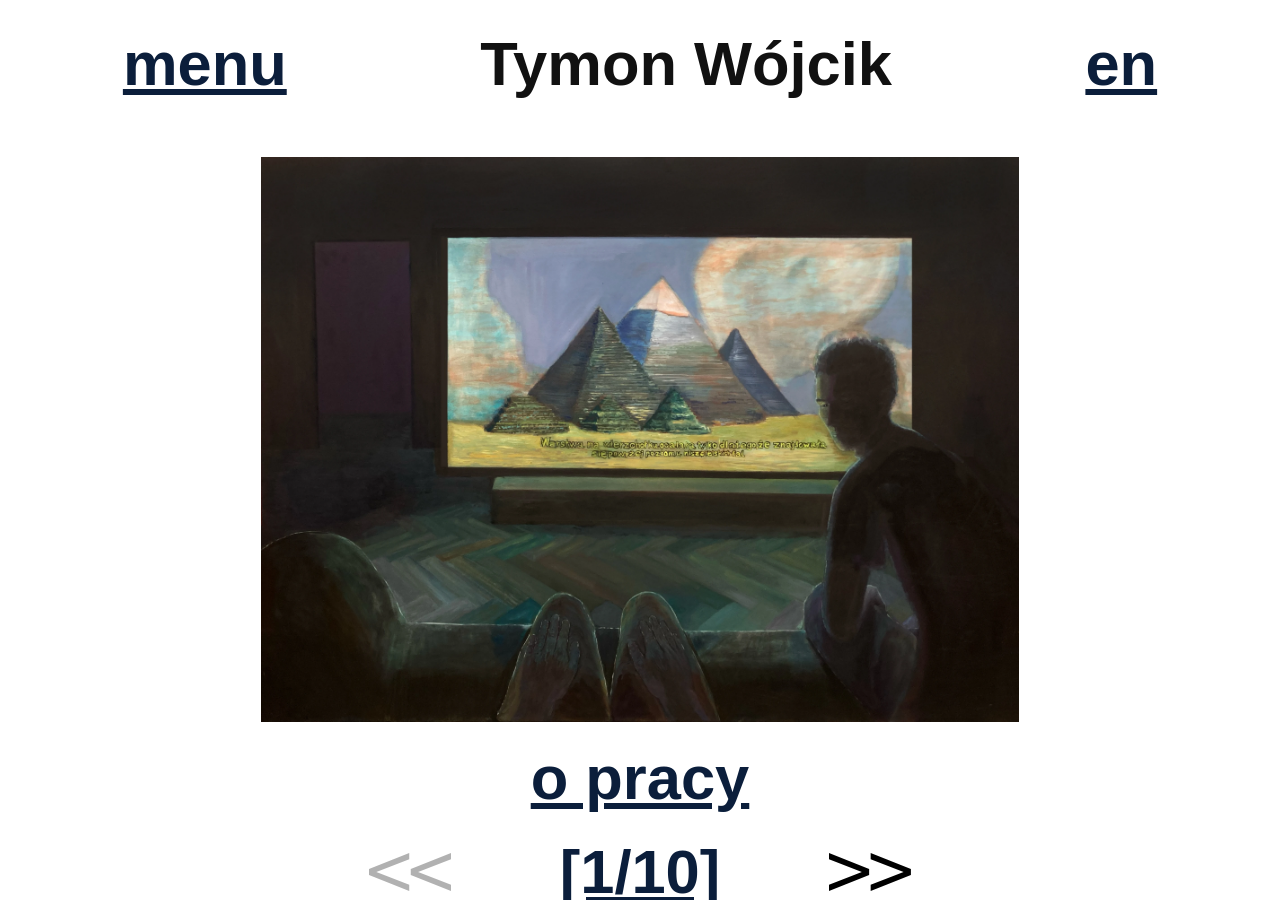
<file: index.html>
<!DOCTYPE html>
<html lang="pl">
<head>
  <meta charset="UTF-8">
  <meta name="viewport" content="width=device-width, initial-scale=1, viewport-fit=cover">
  <title>Tymon Wójcik — Portfolio</title>
  <link rel="stylesheet" href="style.css">
</head>
<body>
  <div class="stage">
    <!-- Ekran A: Galeria -->
    <div id="gallery-screen" class="screen active">
      <header class="header">
        <button id="header-menu" class="font-bold" aria-label="menu">menu</button>
        <span class="brand font-bold">Tymon Wójcik</span>
        <button id="header-lang" class="font-bold" aria-label="zmień język">en</button>
      </header>

      <div class="gallery-content">
        <div class="artwork-container">
          <img id="artwork-img" class="artwork-image" alt="Praca malarska">
        </div>

        <div class="about-link-container">
          <button id="about-link" class="about-link">o pracy</button>
        </div>

        <nav class="navigator" aria-label="Nawigacja po pracach">
          <button id="prev-btn" class="nav-btn" aria-label="poprzedni slajd">
            <img src="img/heading/pl/nawigator.svg" alt="">
          </button>
          <span id="counter" class="counter" aria-live="polite">[1/2]</span>
          <button id="next-btn" class="nav-btn next" aria-label="następny slajd">
            <img src="img/heading/pl/nawigator.svg" alt="">
          </button>
        </nav>
      </div>
    </div>

    <!-- Ekran B: O pracy -->
    <div id="about-screen" class="screen about-screen">
      <div class="about-top-bar">
        <button id="about-back-btn" class="back-arrow" aria-label="wstecz">
          <img src="img/heading/pl/strzalka.svg" alt="wstecz">
        </button>
      </div>

      <div id="about-title-block" class="about-title-block"></div>
      <div id="about-technique" class="about-technique"></div>
      <div id="about-description" class="about-description"></div>

      <div class="about-footer">
        <span id="about-dim"></span>
        <span id="about-year"></span>
      </div>
    </div>

    <!-- Ekran C: Menu -->
    <div id="menu-screen" class="screen menu-screen">
      <div class="menu-top-bar">
        <button id="menu-back-btn" class="back-arrow" aria-label="wstecz">
          <img src="img/heading/pl/strzalka.svg" alt="wstecz">
        </button>
      </div>
      <div class="menu-links-container">
        <button id="menu-inne-prace" class="menu-item-btn" aria-label="Inne prace">
          <img id="menu-img-inne-prace" data-svg="inne-prace.svg" data-alt-pl="Inne prace" data-alt-en="Inne prace" src="img/heading/pl/inne-prace.svg" alt="Inne prace">
        </button>
        <button id="menu-o-mnie" class="menu-item-btn" aria-label="O mnie / bio">
          <img id="menu-img-o-mnie-bio" data-svg="o-mnie-bio.svg" data-alt-pl="O mnie / bio" data-alt-en="About me / bio" src="img/heading/pl/o-mnie-bio.svg" alt="O mnie / bio">
        </button>
        <button id="menu-kontakt" class="menu-item-btn" aria-label="Kontakt">
          <img id="menu-img-kontakt" data-svg="kontakt.svg" data-alt-pl="Kontakt" data-alt-en="Contact" src="img/heading/pl/kontakt.svg" alt="Kontakt">
        </button>
      </div>
    </div>

    <!-- Ekran D: Inne prace -->
    <div id="other-gallery-screen" class="screen other-gallery-screen">
      <header class="header">
        <button id="other-back-btn" class="back-arrow" aria-label="wstecz">
          <img src="img/heading/pl/strzalka.svg" alt="wstecz">
        </button>
        <span class="brand font-bold">Tymon Wójcik</span>
        <span style="width: 24px;"></span>
      </header>

      <div class="gallery-content">
        <div class="artwork-container">
          <img id="other-artwork-img" class="artwork-image" alt="Inna praca malarska">
        </div>

        <div class="about-link-container">
          <button id="other-about-link" class="about-link">o pracy</button>
        </div>

        <nav class="navigator" aria-label="Nawigacja po innych pracach">
          <button id="other-prev-btn" class="nav-btn" aria-label="poprzedni slajd">
            <img src="img/heading/pl/nawigator.svg" alt="">
          </button>
          <span id="other-counter" class="counter" aria-live="polite">[1/1]</span>
          <button id="other-next-btn" class="nav-btn next" aria-label="następny slajd">
            <img src="img/heading/pl/nawigator.svg" alt="">
          </button>
        </nav>
      </div>
    </div>

    <!-- Ekran E: O mnie / bio -->
    <div id="bio-screen" class="screen bio-screen">
      <div class="about-top-bar">
        <button id="bio-back-btn" class="back-arrow" aria-label="wstecz">
          <img src="img/heading/pl/strzalka.svg" alt="wstecz">
        </button>
      </div>
      <div id="bio-text" class="bio-text"></div>
    </div>

    <!-- Ekran F: Kontakt -->
    <div id="contact-screen" class="screen contact-screen">
      <div class="contact-top-bar">
        <button id="contact-back-btn" class="back-arrow" aria-label="wstecz">
          <img src="img/heading/pl/strzalka.svg" alt="wstecz">
        </button>
      </div>
      <div class="contact-content">
        <a id="contact-email" class="contact-link font-bold" href="mailto:tymekw@icloud.com">tymekw@icloud.com</a>
        <a id="contact-phone" class="contact-link font-bold" href="tel:737826710">737 826 710</a>
        <a id="contact-insta" class="contact-link font-bold" href="https://instagram.com/tymekwojcik_">@tymekwojcik_</a>
      </div>
    </div>


  </div>

  <script src="data/works.js"></script>
  <script src="app.js"></script>
</body>
</html>
</file>
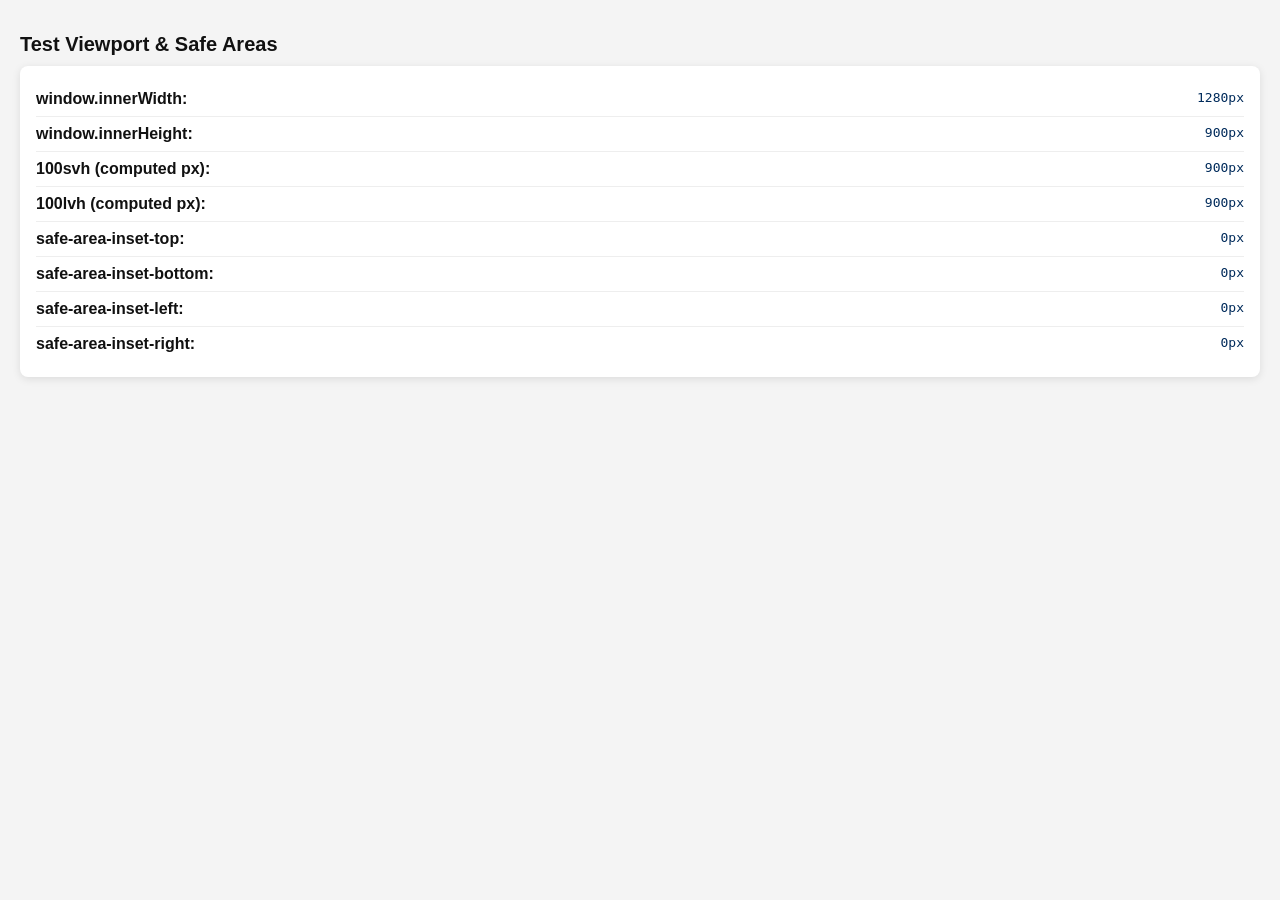
<file: test.html>
<!DOCTYPE html>
<html lang="pl">
<head>
  <meta charset="UTF-8">
  <meta name="viewport" content="width=device-width, initial-scale=1, viewport-fit=cover">
  <title>Test Viewport - Tymon Wójcik Portfolio</title>
  <style>
    body {
      font-family: "Helvetica Neue", Helvetica, Arial, sans-serif;
      padding: 20px;
      margin: 0;
      background: #f4f4f4;
      color: #111;
    }
    h1 {
      font-size: 20px;
      margin-bottom: 10px;
    }
    .card {
      background: #fff;
      padding: 16px;
      border-radius: 8px;
      box-shadow: 0 2px 8px rgba(0,0,0,0.1);
      margin-bottom: 12px;
    }
    .row {
      display: flex;
      justify-content: space-between;
      padding: 8px 0;
      border-bottom: 1px solid #eee;
    }
    .row:last-child {
      border-bottom: none;
    }
    .label {
      font-weight: bold;
    }
    .value {
      font-family: monospace;
      color: #002b5b;
    }
  </style>
</head>
<body>
  <h1>Test Viewport & Safe Areas</h1>
  <div class="card">
    <div class="row">
      <span class="label">window.innerWidth:</span>
      <span class="value" id="innerWidth">-</span>
    </div>
    <div class="row">
      <span class="label">window.innerHeight:</span>
      <span class="value" id="innerHeight">-</span>
    </div>
    <div class="row">
      <span class="label">100svh (computed px):</span>
      <span class="value" id="svh">-</span>
    </div>
    <div class="row">
      <span class="label">100lvh (computed px):</span>
      <span class="value" id="lvh">-</span>
    </div>
    <div class="row">
      <span class="label">safe-area-inset-top:</span>
      <span class="value" id="safeTop">-</span>
    </div>
    <div class="row">
      <span class="label">safe-area-inset-bottom:</span>
      <span class="value" id="safeBottom">-</span>
    </div>
    <div class="row">
      <span class="label">safe-area-inset-left:</span>
      <span class="value" id="safeLeft">-</span>
    </div>
    <div class="row">
      <span class="label">safe-area-inset-right:</span>
      <span class="value" id="safeRight">-</span>
    </div>
  </div>

  <script>
    function updateMetrics() {
      document.getElementById('innerWidth').textContent = window.innerWidth + 'px';
      document.getElementById('innerHeight').textContent = window.innerHeight + 'px';

      // Computed 100svh and 100lvh
      const divSvh = document.createElement('div');
      divSvh.style.height = '100svh';
      divSvh.style.position = 'absolute';
      divSvh.style.visibility = 'hidden';
      document.body.appendChild(divSvh);
      document.getElementById('svh').textContent = divSvh.getBoundingClientRect().height + 'px';
      document.body.removeChild(divSvh);

      const divLvh = document.createElement('div');
      divLvh.style.height = '100lvh';
      divLvh.style.position = 'absolute';
      divLvh.style.visibility = 'hidden';
      document.body.appendChild(divLvh);
      document.getElementById('lvh').textContent = divLvh.getBoundingClientRect().height + 'px';
      document.body.removeChild(divLvh);

      // Safe areas via computed style or getComputedStyle on root
      const computedStyle = getComputedStyle(document.documentElement);
      
      function getEnv(name) {
        const el = document.createElement('div');
        el.style.paddingTop = `env(${name}, 0px)`;
        document.body.appendChild(el);
        const val = getComputedStyle(el).paddingTop;
        document.body.removeChild(el);
        return val;
      }

      document.getElementById('safeTop').textContent = getEnv('safe-area-inset-top');
      document.getElementById('safeBottom').textContent = getEnv('safe-area-inset-bottom');
      document.getElementById('safeLeft').textContent = getEnv('safe-area-inset-left');
      document.getElementById('safeRight').textContent = getEnv('safe-area-inset-right');
    }

    window.addEventListener('resize', updateMetrics);
    window.addEventListener('load', updateMetrics);
    updateMetrics();
  </script>
</body>
</html>
</file>
<file: style.css>
/* =====================================================================
   PORTFOLIO TYMON WÓJCIK — style
   ---------------------------------------------------------------------
   JAK CZYTAĆ TEN PLIK (jedno miejsce do przesuwania rzeczy):

   1) Wszystkie wymiary liczone są w "pikselach makiety 375×812"
      (ekran iPhone'a X/11/12/13 mini). 1 jednostka = 1 px na makiecie.
      Przeliczniki:
        --ux  skala POZIOMA  (375 px szerokości makiety = 1)
        --uy  skala PIONOWA  (812 px wysokości makiety = 1)
      Bo obie skale są proporcjonalne, układ sam się skaluje na każdy
      telefon — na wyższym ekranie odstępy pionowe rosną, na niższym maleją,
      a szerokości rosną/maleją razem z szerokością ekranu.

   2) W regułach każda liczba występuje w formie:
        calc(<NAZWA> * var(--uy))   -> wymiar pionowy
        calc(<NAZWA> * var(--ux))   -> wymiar poziomy / wielkość liter
      Czyli przesuwanie = zmiana jednej liczby w sekcji ":root" poniżej.
      Nic nie trzeba szukać po pliku.

   3) GDZIE JEST NAPIS "o pracy" (ekrany A i D):
      jego pozycję wyznacza pionowy stos w .gallery-content:
        --gallery-top        oddech nad obrazem (pod nagłówkiem)
        --artwork-height     wysokość pola obrazu
        --artwork-gap        odstęp obraz -> "o pracy"      <== przesuwanie w pionie
        --about-link-height  wysokość pola napisu (obszar klikalny)
        --about-link-gap     odstęp "o pracy" -> nawigator
        --navigator-height   wysokość rzędu nawigatora
        --navigator-gap      oddech pod nawigatorem
      Sam napis jest wyśrodkowany w swoim polu (justify-content: center),
      więc przesuwasz POLE, nie literki. Chcesz napis wyżej -> zmniejsz
      --artwork-gap. Chcesz większy obszar klikalny -> zwiększ
      --about-link-height (napis zostaje w środku, nawigator jedzie w dół).

   4) WIELKOŚĆ SAMEGO NAPISU "o pracy":
        --fs-about-link      tylko wielkość liter; NIE przesuwa niczego
                             (napis jest wyśrodkowany w swoim polu, więc
                             rośnie w obie strony od środka).
                             Liczona od SZEROKOŚCI ekranu: 16 = 16 px przy
                             szerokości 375 px, ~17,6 px przy 412 px.
                             Pogrubienie / podkreślenie: w regule .about-link
                             (właściwości font-weight / text-decoration).
      Gdybyś chciał inny rozmiar tylko na ekranie D ("inne prace"),
      dopisz po regule .about-link:
        #other-gallery-screen .about-link { font-size: calc(14 * var(--ux)); }

   5) NAGŁÓWEK (ekrany A i D) — "menu | Tymon Wójcik | en/pl":
        --screen-pad-x        globalny margines boczny ekranów
        --header-inset-x      ile DODATKOWO odsunąć nagłówek od tego marginesu
                              (faktyczny margines = --screen-pad-x + ta liczba).
                              + => menu i en/pl odjeżdżają od krawędzi, a oba
                              odstępy między napisami maleją.
        --header-gap-x        minimalny odstęp menu | brand | en/pl (bezpiecznik
                              na wypadek bardzo dużych liter; normalnie 0).
        --header-brand-shift  przesuwa TYLKO napis "Tymon Wójcik":
                              + => w prawo (menu–brand rośnie, brand–en/pl maleje),
                              - => w lewo (odwrotnie). 0 = idealny środek.
      Uwaga: przy brandzie na środku i napisach przy krawędziach odstępy są
      wypadkową szerokości ekranu — dlatego kontrolujesz je przez
      --header-inset-x (symetrycznie) i --header-brand-shift (asymetrycznie).

   6) TYTUŁ PRACY (ekran B) łamie się sam — app.js -> renderTitle:
        • mieści się w jednej linijce  -> 1 linijka
        • nie mieści się              -> 2 linijki, podzielone "po równo"
        • nadal nie                   -> 3 linijki, też "po równo"
        • powyżej 3                   -> app.js przymyka litery (--title-scale),
                                         żeby tytuł nigdy nie został ucięty
      Pole ma STAŁĄ wysokość 3 linijek, więc tytuł na 1 lub 2 linijkach NIE
      przesuwa techniki, opisu ani stopki. Wymuszone łamanie: znak "|" w tytule,
      np. title: "Emigracja zarobkowa | mojej matki" w data/works.js.

   7) LUPA OBRAZU (ekrany A i D) — tap = przybliżenie, tap = powrót:
        --zoom-factor   ile razy większy obraz po tapnięciu (2 = 200%)
        --zoom-ms       czas najazdu i powrotu (ms); 0 = bez animacji
      Jedno tapnięcie w obraz przybliża go w miejscu palca, drugie tapnięcie
      wraca do 1×, a przeciągnięcie palcem po powiększeniu panoramuje obraz
      (punkt, w który tapnąłeś, zostaje zaczepieniem). Przesunięcie jest
      ograniczone do krawędzi obrazu — nigdy nie odsłania białego tła pola.
      Gesty i geometria: app.js, sekcja "Lupa obrazu"; tu tylko wygląd.
      OSTROŚĆ: gdy palec się rusza i gdy trwa animacja, app.js używa
      translate3d + will-change (płynność, warstwa GPU). Po puszczeniu palca
      i po zakończeniu animacji wraca do zwykłego translate() i zdejmuje
      will-change — dopiero wtedy przeglądarka maluje obraz w skali
      powiększenia, czyli próbkuje z pełnej rozdzielczości pliku. Trwałe
      will-change: transform kazałoby jej tylko rozciągnąć bitmapę zrobioną
      dla 1× i obraz byłby mniej ostry niż natywny zoom przeglądarki.
      ROZMIAR PLIKU: 1 piksel pliku powinien przypadać na ~1 piksel ekranu
      przy największym zoomie. Obraz na ekranie ma ~303 CSS px szerokości,
      więc potrzebny długi bok ≈ 303 × DPR × --zoom-factor:
        zoom 2 (Mac, DPR 2)     -> ~1200 px
        zoom 3 (iPhone, DPR 3)  -> ~2700 px
      --zoom-factor = 2 na desktopie, 3 na dotyku (patrz @media (pointer: coarse)
      niżej), więc dla telefonu celujemy w ~2700 px długiego boku. Pliki WebP
      w galerii głównej mają 3195–3385 px (z zapasem), a mniejsze
      (boja 1439, szybki-samochod 1660, gonitwa 1549) przy 3× będą trochę
      miększe. Malarstwo bez ostrych krawędzi znosi niedobór pikseli lepiej
      niż zdjęcie architektury.
   ===================================================================== */

:root {
  --ux: calc(100cqw / 375);
  --uy: calc(100cqh / 812);
  --link-color: #0b1e3b;
  --font-family: "Helvetica Neue", Helvetica, Arial, sans-serif;

  /* ===================================================================
     STEROWANIE UKŁADEM — edytuj TYLKO liczby w tej sekcji.
     Jednostka: 1 = 1 px na makiecie 375×812. Zwiększasz => element rośnie
     / przesuwa się w prawo (oś X) albo w dół (oś Y).
     =================================================================== */

  /* --- wspólne dla wszystkich ekranów --- */
  --screen-pad-x: 24;        /* margines boczny ekranów */
  --screen-pad-y: 24;        /* margines górny i dolny ekranów */

  /* --- nagłówek (ekrany A i D): menu / brand / en --- */
  --header-gap: 1;          /* odstęp pod nagłówkiem */
  --header-inset-x: 12;      /* ILE DODATKOWO odsunąć nagłówek od marginesu:
                               faktyczny margines = --screen-pad-x + ta liczba.
                               + => menu i en/pl odjeżdżają od krawędzi ekranu */
  --header-gap-x: 0;        /* minimalny odstęp menu | brand | en/pl (bezpiecznik
                               na wypadek dużych liter; zwykle nieaktywny) */
  --header-brand-shift: 0;  /* przesuwa sam napis "Tymon Wójcik":
                               + => w prawo (odstęp menu–brand ROŚNIE,
                                     brand–en/pl MALEJE), - => odwrotnie */

  /* --- ekran A i D: pionowy stos obraz -> "o pracy" -> nawigator --- */
  --gallery-top: 50;         /* oddech nad obrazem (liczony od nagłówka) */
  --artwork-height: 510;     /* wysokość pola obrazu (nie jego proporcji!) */
  --artwork-gap: 10;         /* odstęp: obraz -> "o pracy" */
  --about-link-height: 80;   /* wysokość pola napisu "o pracy" (klikalne) */
  --about-link-pad-y: 12;    /* "luz" dookoła liter = obszar dotyku (dotyk!) */
  --about-link-indent: 0;    /* przesunięcie napisu w prawo (+)/lewo (-) */
  --about-link-gap: 10;      /* odstęp: "o pracy" -> nawigator */
  --navigator-height: 70;    /* wysokość rzędu nawigatora */
  --navigator-gap: 40;       /* oddech pod nawigatorem */
  --nav-gap: 20;             /* odstęp między strzałkami a licznikiem [1/2] */

  /* --- lupa obrazu (ekrany A i D): tap = przybliżenie, tap = powrót --- */
  --zoom-factor: 2;          /* ile razy większy obraz po tapnięciu (2 = 200%);
                                czytane przez app.js (sekcja "Lupa obrazu").
                                Na dotyku (telefon/tablet) nadpisane na 3 —
                                patrz @media (pointer: coarse) niżej. */
  --zoom-ms: 260;            /* czas najazdu i powrotu (ms); 0 = bez animacji */

  /* --- wielkości liter (skala pozioma) --- */
  --fs-header: 18;           /* menu / brand / en / górne paski */
  --fs-about-link: 18;       /* "o pracy" — TYLKO wielkość liter, nic nie przesuwa */
  --fs-counter: 18;          /* licznik [1/2] */
  --fs-about-title: 18;      /* tytuł pracy na ekranie B */
  --fs-about-technique: 14;  /* technika */
  --fs-body: 15;             /* opis pracy, wymiary, rok */
  --fs-bio: 15;              /* bio */
  --fs-contact: 14;          /* napisy na Kontakcie */

  /* --- automatyczne dopasowanie tytułu na B (nie ruszać ręcznie) --- */
  --title-scale: 1;          /* 1 = litery w nominalnym rozmiarze. app.js zmniejsza
                                ten mnożnik tylko wtedy, gdy tytuł nie mieści się
                                w 3 linijkach (awaria, nie codzienność) */

  /* --- strzałki --- */
  --back-arrow-size: 58;     /* szerokość strzałki "wstecz" */
  --back-arrow-gap: 10;      /* odstęp strzałki "wstecz" od tego, co obok */
  --nav-arrow-size: 24;      /* szerokość strzałek nawigatora */
  --nav-btn-pad-y: 8;        /* wewnętrzny "luz" przycisku nawigatora (dotyk) */
  --nav-btn-pad-x: 12;

  /* --- ekran B (o pracy) --- */
  --about-top-gap: 30;       /* odstęp pod strzałką "wstecz" */
  --about-title-gap: 10;     /* tytuł -> technika */
  --about-technique-gap: 30; /* technika -> opis */
  --about-technique-height: 20; /* wysokość linii techniki */
  --about-description-gap: 30; /* opis -> wymiary/rok */
  --about-footer-gap: 40;    /* wymiary/rok -> dół ekranu */

  /* --- ekran C (menu) --- */
  --menu-top-gap: 50;        /* odstęp pod strzałką "wstecz" */
  --menu-item-gap: 50;       /* odstęp między napisami menu */
  --menu-indent: 1;         /* wcięcie napisów od lewej krawędzi */
  --menu-item-width: 200;    /* szerokość napisu w menu */

  /* --- ekran E (bio) --- */
  --bio-top-gap: 20;         /* odstęp pod strzałką "wstecz" */
  --bio-bottom-gap: 40;      /* oddech pod tekstem */

  /* --- ekran F (kontakt) --- */
  --contact-pad-y: 40;       /* górny i dolny margines ekranu */
  --contact-arrow-gap: 60;   /* odstęp pod strzałką */
  --contact-arrow-indent: 0; /* strzałka "wstecz": + => w prawo od marginesu */
  --contact-link-gap: 1;    /* minimalny odstęp między napisami */
}

@supports not (container-type: size) {
  :root {
    --ux: calc(100vw / 375);
    --uy: calc(100svh / 812);
  }
}

/* ---------------------------------------------------------------------
   LUPA NA DOTYKU (telefon / iPad): 3× zamiast 2×.
   Na małym ekranie 2× to za mało, żeby zobaczyć fakturę farby, a 3× jeszcze
   nie rozmazuje obrazu na Retinie (potrzebny długi bok ≈ 2700 px — większość
   plików w galerii głównej tyle ma). Desktop (mysz) zostaje przy 2×.
   app.js czyta tę samą zmienną, więc nic więcej nie trzeba zmieniać.
   --------------------------------------------------------------------- */
@media (pointer: coarse) {
  :root {
    --zoom-factor: 3;
  }
}

html, body {
  margin: 0;
  padding: 0;
  height: 100svh;
  overflow: hidden;
  background-color: #fff;
  font-family: var(--font-family);
  color: #111;
  -webkit-font-smoothing: antialiased;
}

.stage {
  width: 100vw;
  height: 100svh;
  container-type: size;
  position: relative;
  overflow: hidden;
  display: flex;
  flex-direction: column;
  box-sizing: border-box;
  padding-bottom: env(safe-area-inset-bottom, 0px);
}

.screen {
  position: absolute;
  top: 0;
  left: 0;
  width: 100%;
  height: 100%;
  display: none;
  flex-direction: column;
  box-sizing: border-box;
  padding: calc(var(--screen-pad-y) * var(--uy)) calc(var(--screen-pad-x) * var(--ux));
}

.screen.active {
  display: flex;
}

/* Header */
.header {
  display: flex;
  justify-content: space-between;
  align-items: center;
  /* minimalny odstęp między menu | brand | en/pl — normalnie 0,
     bo odległości wyznacza szerokość ekranu i --header-inset-x */
  column-gap: calc(var(--header-gap-x) * var(--ux));
  font-size: calc(var(--fs-header) * var(--ux));
  line-height: 1.2;
  margin-bottom: calc(var(--header-gap) * var(--uy));
}

.header a, .header button {
  color: var(--link-color);
  text-decoration: underline;
  background: none;
  border: none;
  font: inherit;
  font-weight: bold;
  cursor: pointer;
  padding: 0;
}

.header .brand {
  font-weight: bold;
  color: #111;
  text-decoration: none;
  /* asymetria odstępów menu–brand / brand–en/pl (0 = idealny środek) */
  transform: translateX(calc(var(--header-brand-shift) * var(--ux)));
}

/* Ekrany z obrazem na pełną szerokość (A: galeria, D: inne prace) */
#gallery-screen,
#other-gallery-screen {
  padding-left: 0;
  padding-right: 0;
}

#gallery-screen .header,
#gallery-screen .about-link-container,
#gallery-screen .navigator,
#other-gallery-screen .header,
#other-gallery-screen .about-link-container,
#other-gallery-screen .navigator {
  padding-left: calc(var(--screen-pad-x) * var(--ux));
  padding-right: calc(var(--screen-pad-x) * var(--ux));
  box-sizing: border-box;
  width: 100%;
}

/* Nagłówek: własny margines boczny = globalny (--screen-pad-x) + --header-inset-x.
   Reguła jest po powyższej, więc nadpisuje jej padding (ta sama specyficzność). */
#gallery-screen .header,
#other-gallery-screen .header {
  padding-left: calc((var(--screen-pad-x) + var(--header-inset-x)) * var(--ux));
  padding-right: calc((var(--screen-pad-x) + var(--header-inset-x)) * var(--ux));
}

/* Gallery Content */
.gallery-content {
  flex: 1;
  display: flex;
  flex-direction: column;
  align-items: center;
  justify-content: flex-start;
  padding-top: calc(var(--gallery-top) * var(--uy));
  width: 100%;
}

.artwork-container {
  width: 100%;
  /* wysokość pola obrazu — sterowana z :root */
  height: calc(var(--artwork-height) * var(--uy));
  display: flex;
  justify-content: center;
  align-items: center; /* Wyśrodkowanie obrazu w stałym polu */
  margin-bottom: calc(var(--artwork-gap) * var(--uy));
  /* LUPA (sekcja "Lupa obrazu" w app.js): powiększony obraz nie wychodzi
     poza pole, a gesty czytamy sami — bez przewijania i bez natywnego zoomu. */
  overflow: hidden;
  touch-action: none;
  cursor: zoom-in;
}

.artwork-container.is-zoomed {
  cursor: zoom-out;
}

.artwork-image {
  max-width: 100%;
  max-height: 100%;
  width: auto;
  height: auto;
  object-fit: contain;
  display: block;
  /* LUPA: powiększanie "w miejscu palca" (transform-origin w lewym górnym
     rogu obrazu = cała matematyka to jedno mnożenie w app.js). */
  transform-origin: 0 0;
  -webkit-touch-callout: none;   /* bez natywnego menu "Zapisz obraz" */
  -webkit-user-select: none;
  user-select: none;
  -webkit-user-drag: none;
}

/* Animacja i warstwa GPU TYLKO na czas tapnięcia. app.js zdejmuje tę klasę po
   zakończeniu animacji (i po puszczeniu palca), bo trwałe
   will-change: transform / translate3d każą przeglądarce rozciągnąć bitmapę
   namalowaną dla 1× — powiększenie byłoby wtedy mniej ostre niż natywny zoom
   przeglądarki. Po zdjęciu klasy obraz jest malowany w skali powiększenia,
   czyli próbkowany z pełnej rozdzielczości pliku. */
.artwork-image.is-zooming {
  transition: transform calc(var(--zoom-ms) * 1ms) cubic-bezier(0.22, 0.61, 0.36, 1);
  will-change: transform;
}

@media (prefers-reduced-motion: reduce) {
  .artwork-image.is-zooming {
    transition: none;
  }
}


.about-link-container {
  height: calc(var(--about-link-height) * var(--uy));
  display: flex;
  align-items: center;
  justify-content: center;
  margin-bottom: calc(var(--about-link-gap) * var(--uy));
  text-align: center;
}

.about-link {
  /* "font: inherit" MUSI być pierwsze — resetuje stylu przycisku i zeruje
     ustawione wcześniej font-size/font-weight (kolejność w regule ma znaczenie) */
  font: inherit;
  color: var(--link-color);
  text-decoration: underline;
  font-size: calc(var(--fs-about-link) * var(--ux));
  font-weight: bold;
  /* obszar dotyku: sam tekst jest niski, padding powiększa go do ~44 jednostek */
  padding: calc(var(--about-link-pad-y) * var(--uy)) 0;
  /* przesunięcie w poziomie: --about-link-indent (+ w prawo, - w lewo) */
  transform: translateX(calc(var(--about-link-indent) * var(--ux)));
  cursor: pointer;
  background: none;
  border: none;
}

.navigator {
  display: flex;
  align-items: center;
  justify-content: center;
  gap: calc(var(--nav-gap) * var(--ux));
  font-size: calc(var(--fs-counter) * var(--ux));
  height: calc(var(--navigator-height) * var(--uy));
  margin-bottom: calc(var(--navigator-gap) * var(--uy));
}


.nav-btn {
  background: none;
  border: none;
  cursor: pointer;
  padding: calc(var(--nav-btn-pad-y) * var(--uy)) calc(var(--nav-btn-pad-x) * var(--ux));
  display: flex;
  align-items: center;
}

.nav-btn img {
  width: calc(var(--nav-arrow-size) * var(--ux));
  height: auto;
  display: block;
}

.nav-btn.next img {
  transform: scaleX(-1);
}

.nav-btn:disabled {
  opacity: 0.3;
  cursor: default;
}

.counter {
  color: var(--link-color);
  text-decoration: underline;
  font-size: calc(var(--fs-counter) * var(--ux));
  font-weight: bold;
}

/* Screen C: Menu */
.menu-screen {
  background-image: url('img/background/menutlo.png');
  background-size: cover;
  background-position: center;
}

.menu-top-bar {
  display: flex;
  align-items: center;
  margin-bottom: calc(var(--menu-top-gap) * var(--uy));
}

.menu-links-container {
  display: flex;
  flex-direction: column;
  align-items: flex-start;
  gap: calc(var(--menu-item-gap) * var(--uy));
  padding-left: calc(var(--menu-indent) * var(--ux));
}

.menu-item-btn {
  background: none;
  border: none;
  cursor: pointer;
  padding: 0;
  display: flex;
  align-items: center;
}

.menu-item-btn img {
  width: calc(var(--menu-item-width) * var(--ux));
  height: auto;
  display: block;
}

/* Screen E: Bio */
.bio-screen {
  background-image: url('img/background/biotlo.jpg');
  background-size: cover;
  background-position: center;
}

.bio-text {
  font-size: calc(var(--fs-bio) * var(--ux));
  line-height: 1.6;
  text-align: justify;
  color: #111;
  flex: 1;
  overflow-y: auto;
  margin-top: calc(var(--bio-top-gap) * var(--uy));
  margin-bottom: calc(var(--bio-bottom-gap) * var(--uy));
  font-weight: bold;
}


.about-top-bar {
  display: flex;
  align-items: center;
  font-size: calc(var(--fs-header) * var(--ux));
  color: var(--link-color);
  margin-bottom: calc(var(--about-top-gap) * var(--uy));
}

.back-arrow {
  display: inline-flex;
  align-items: center;
  background: none;
  border: none;
  cursor: pointer;
  padding: 0;
  margin-right: calc(var(--back-arrow-gap) * var(--ux));
}

.back-arrow img {
  width: calc(var(--back-arrow-size) * var(--ux));
  height: auto;
}

.about-title-block {
  font-style: italic;
  font-weight: bold;
  /* --title-scale = 1 (wyjątkowo zmniejszane przez app.js, gdy tytuł nie mieści
     się w 3 linijkach — normalnie nic tego nie rusza) */
  font-size: calc(var(--fs-about-title) * var(--title-scale, 1) * var(--ux));
  line-height: 1.3;
  /* STAŁA wysokość = 3 linijki: tytuł na 1 lub 2 linijkach NIE przesuwa
     techniki, opisu ani stopki (spec §3B). */
  height: calc(3 * 1.3 * var(--fs-about-title) * var(--title-scale, 1) * var(--ux));
  overflow: hidden;
  /* łamanie: app.js ustawia optymalne <br>; text-wrap: balance to zapas,
     gdyby JS nie wystartował (nowsze Safari/Chrome i tak złamią "po równo"). */
  text-wrap: balance;
  overflow-wrap: normal;
  margin-bottom: calc(var(--about-title-gap) * var(--uy));
  color: #111;
}

.about-technique {
  font-size: calc(var(--fs-about-technique) * var(--ux));
  color: #555;
  margin-bottom: calc(var(--about-technique-gap) * var(--uy));
  height: calc(var(--about-technique-height) * var(--uy));
}

.about-description {
  font-size: calc(var(--fs-body) * var(--ux));
  line-height: 1.5;
  text-align: justify;
  color: #222;
  flex: 1;
  overflow-y: auto;
  margin-bottom: calc(var(--about-description-gap) * var(--uy));
}

.about-footer {
  display: flex;
  justify-content: space-between;
  font-size: calc(var(--fs-body) * var(--ux));
  color: #111;
  margin-bottom: calc(var(--about-footer-gap) * var(--uy));
}

/* Screen F: Kontakt — układ pionowy, czytany od dołu do góry (spec §2) */
.contact-screen {
  background-image: url('img/background/kontakttlo.jpg');
  background-size: cover;
  background-position: center;
  padding-top: calc(var(--contact-pad-y) * var(--uy));
  padding-bottom: calc(var(--contact-pad-y) * var(--uy));
}

.contact-top-bar {
  display: flex;
  align-items: center;
  /* strzałka wyrównana do LEWEJ (od globalnego marginesu ekranu) */
  justify-content: flex-start;
  padding-left: calc(var(--contact-arrow-indent) * var(--ux));
  margin-bottom: calc(var(--contact-arrow-gap) * var(--uy));
}

/* Strzałka powrotu na Kontakcie: POZIOMA (bez obrotu), przy lewej krawędzi. */
.contact-top-bar .back-arrow {
  margin-right: 0;
}

.contact-top-bar .back-arrow img {
  transform: none;
}

.contact-content {
  flex: 1;
  min-height: 0;
  display: flex;
  flex-direction: row;
  align-items: flex-start;
  justify-content: space-between;
  gap: calc(var(--contact-link-gap) * var(--ux));
}

.contact-link {
  writing-mode: vertical-rl;
  transform: rotate(180deg);
  font-size: calc(var(--fs-contact) * var(--ux));
  line-height: 1.1;
  color: #111;
  text-decoration: none;
  white-space: nowrap;
}

/* Emulacja blokady orientacji (spec §6) — patrz SCREEN_BEHAVIOUR.lockPortrait w app.js.
   W poziomie kontener przyjmuje wymiary portrait i obraca się razem z urządzeniem,
   dzięki czemu układ "przykleja się" do obudowy telefonu. */
.stage.is-rotated {
  position: fixed;
  top: 0;
  left: 0;
  width: 100svh;
  height: 100svw;
  padding-bottom: 0;
  transform-origin: 0 0;
  /* W poziomie notch / home indicator wypadają na górnej i dolnej krawędzi
     układu portrait, więc mapujemy je na padding pionowy ekranów. */
  --sa-top: env(safe-area-inset-left, 0px);
  --sa-bottom: env(safe-area-inset-right, 0px);
}

.stage.is-rotated.rot-ccw {
  transform: rotate(-90deg) translateX(-100%);
}

.stage.is-rotated.rot-cw {
  transform: rotate(90deg) translateY(-100%);
  --sa-top: env(safe-area-inset-right, 0px);
  --sa-bottom: env(safe-area-inset-left, 0px);
}

.stage.is-rotated .screen {
  padding-top: max(calc(var(--screen-pad-y) * var(--uy)), var(--sa-top));
  padding-bottom: max(calc(var(--screen-pad-y) * var(--uy)), var(--sa-bottom));
}


/* =====================================================================
   WIGGLE ROOM — jak układ zachowuje się na różnych telefonach
   ---------------------------------------------------------------------
   Nic tu nie trzeba włączać: układ jest już "procentowy", bo każdy wymiar
   to ułamek wysokości (--uy) albo szerokości (--ux) ekranu.
   Np. pole obrazu 470uy = 470/812 = 57,9% wysokości ekranu na KAŻDYM
   telefonie, a odstęp 20uy = 2,5% — proporcje nie rozjeżdżają się ani na
   iPhone SE (375×667), ani na 20:9 Androidzie. Różni się tylko skala:
   na wyższym ekranie te same odstępy są większe w pikselach, ale zawsze
   w tej samej proporcji. Inną proporcję na wysokich ekranach uzyskasz
   zmieniając liczbę w :root — nigdy w regułach.

   Jak sprawdzić bez telefonu:
   • Chrome/Edge: F12 -> ikona telefonu -> iPhone SE / iPhone 14 Pro Max
   • Safari (Mac): menu Rozwój -> Wprowadź tryb responsywny
   ===================================================================== */

/* ---------------------------------------------------------------------
   WARIANT A (opcjonalny): obraz kurczy się, gdy brakuje wysokości.
   Domyślnie pole obrazu ma stałą wysokość (--artwork-height), więc na
   bardzo niskim ekranie stos mógłby wypchnąć "o pracy" poza dół ekranu.
   Po odkomentowaniu reguły pole zajmie całą wolną przestrzeń, ale nie
   więcej niż --artwork-height i nie mniej niż --artwork-min-height.
   Włączenie: dopisz do :root  --artwork-min-height: 320;  i zdejmij
   komentarz z reguły poniżej.
   --------------------------------------------------------------------- */
/*
.artwork-container {
  flex: 1 1 auto;
  height: auto;
  min-height: calc(var(--artwork-min-height) * var(--uy));
  max-height: calc(var(--artwork-height) * var(--uy));
}
*/

/* ---------------------------------------------------------------------
   WARIANT B (opcjonalny): kompaktowy układ w poziomie.
   Ekrany A–E są projektowane na pion (spec §2), a blokadę orientacji ma
   tylko Kontakt. Gdybyś chciał pokazywać je też w poziomie, odkomentuj
   poniższe — zwęża obraz i odstępy, żeby wszystko się mieściło.
   --------------------------------------------------------------------- */
/*
@media (orientation: landscape) and (max-height: 500px) {
  :root {
    --gallery-top: 12;
    --artwork-height: 260;
    --artwork-gap: 8;
    --about-link-height: 24;
    --about-link-gap: 8;
    --navigator-height: 32;
    --navigator-gap: 12;
  }
}
*/


/* ---------------------------------------------------------------------
   WARIANT C (opcjonalny): nagłówek jako zwarta grupa na środku ekranu.
   Domyślnie "menu" stoi przy lewym marginesie, "en/pl" przy prawym, a brand
   jest pomiędzy nimi — wtedy oba odstępy są wypadkową szerokości ekranu
   (kręcisz nimi przez --header-inset-x i --header-brand-shift w :root).
   Po odkomentowaniu poniższego wszystkie trzy napisy staną obok siebie
   na środku, a --header-gap-x zadziała DOSŁOWNIE: tyle jednostek makiety
   (1 = 1 px na 375×812) będzie między menu–brand i brand–en/pl.
   --------------------------------------------------------------------- */
/*
:root {
  --header-gap-x: 24;
}

#gallery-screen .header,
#other-gallery-screen .header {
  justify-content: center;
}
*/
</file>
